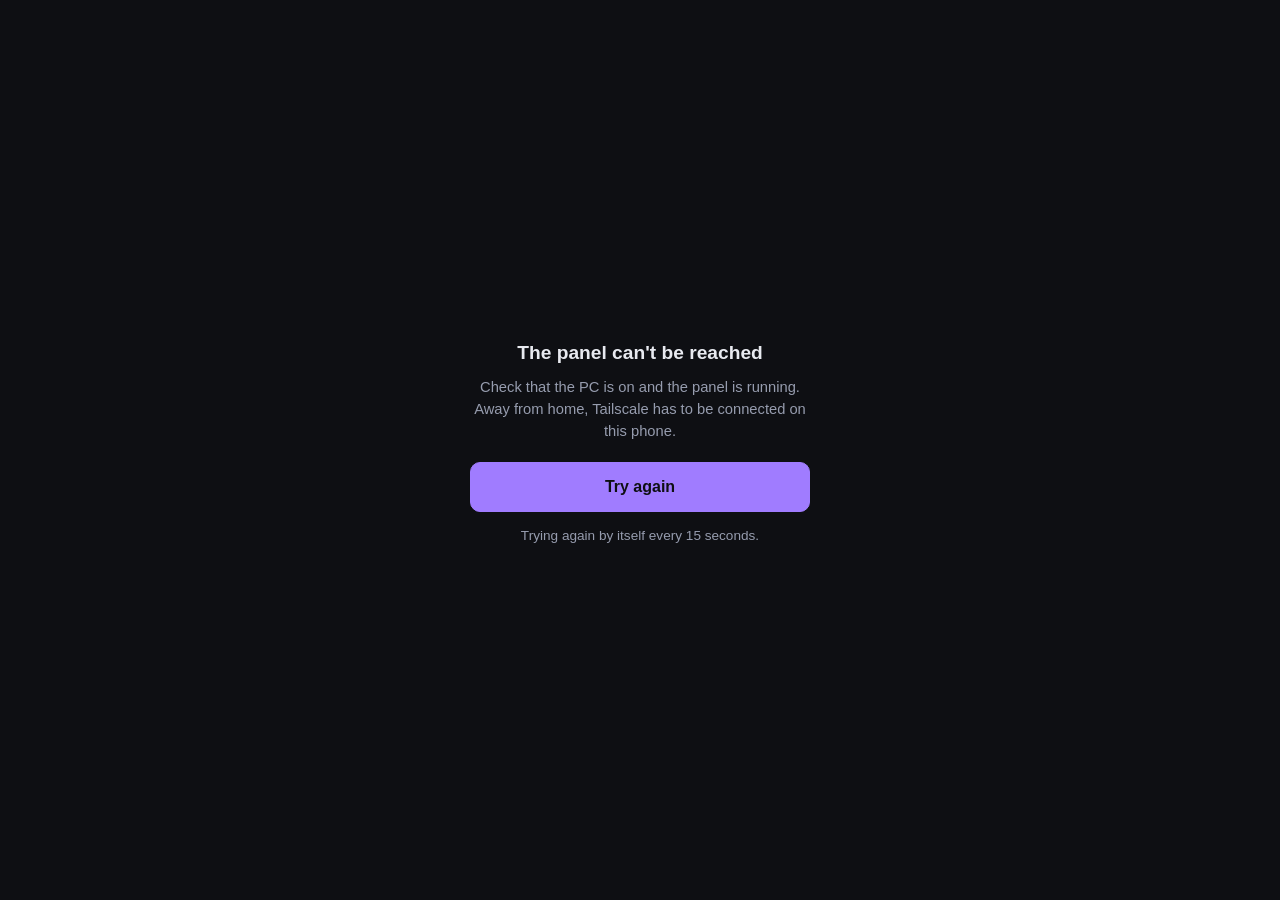
<file: panel/static/offline.html>
<!doctype html>
<html lang="en">
<head>
<meta charset="utf-8">
<meta name="viewport" content="width=device-width, initial-scale=1, viewport-fit=cover">
<meta name="color-scheme" content="dark">
<meta name="theme-color" content="#0e0f13">
<title>gen-center can't be reached</title>
<!-- Shown by the phone app's service worker (sw.js) in place of a page when the panel can't be reached, at that page's
     own address: everything it needs is in here, as nothing else can be fetched. It tries again by itself every
     15 s, as the app comes back to the front (after turning Tailscale on) and as the phone gets a connection; once the
     panel answers, the page that was asked for loads. -->
<style>
  body { margin: 0; min-height: 100vh; display: grid; place-items: center; background: #0e0f13; color: #e8eaf0;
    font: 16px/1.5 -apple-system, BlinkMacSystemFont, "Segoe UI", Roboto, sans-serif; padding: 24px; box-sizing: border-box; }
  main { width: 100%; max-width: 340px; text-align: center; }
  h1 { font-size: 1.2rem; margin: 0 0 8px; }
  p { color: #969cae; margin: 0 0 20px; font-size: .92rem; }
  .actions { display: grid; gap: 10px; }
  button, a.button { display: flex; align-items: center; justify-content: center; gap: 8px; width: 100%; padding: 12px 16px;
    border-radius: 10px; border: 1px solid #2a2e3c; background: #1e212c; color: #e8eaf0; font: inherit; font-weight: 600;
    text-decoration: none; cursor: pointer; box-sizing: border-box; }
  button.primary { background: #a07cff; border-color: #a07cff; color: #0e0f13; }
  button:disabled { opacity: .75; cursor: default; }
  .spinner { width: 14px; height: 14px; border: 2px solid currentColor; border-right-color: transparent; border-radius: 50%;
    animation: spin .8s linear infinite; display: none; }
  button.busy .spinner { display: inline-block; }
  @keyframes spin { to { transform: rotate(360deg); } }
  .state { min-height: 2.6em; margin: 14px 0 0; font-size: .85rem; color: #969cae; }
  .state.ok { color: #3ecf8e; }
  .state.bad { color: #e8b84a; }
  [hidden] { display: none !important; }
</style>
</head>
<body>
<main>
  <h1>The panel can't be reached</h1>
  <p id="why">Check that the PC is on and the panel is running. Away from home, Tailscale has to be connected on this phone.</p>
  <div class="actions">
    <button type="button" class="primary" id="retry"><span class="spinner" aria-hidden="true"></span><span id="retryLabel">Try again</span></button>
    <!-- Opens the Tailscale app (Android), or its Play Store page if it isn't installed. -->
    <a class="button" id="tailscale" href="intent:#Intent;package=com.tailscale.ipn;S.browser_fallback_url=https%3A%2F%2Fplay.google.com%2Fstore%2Fapps%2Fdetails%3Fid%3Dcom.tailscale.ipn;end" hidden>Open Tailscale</a>
  </div>
  <div class="state" id="state" role="status" aria-live="polite">Trying again by itself every 15 seconds.</div>
</main>
<script>
(() => {
  const EVERY = 15000, WAIT = 8000;
  const retry = document.getElementById('retry'), label = document.getElementById('retryLabel'), state = document.getElementById('state');
  let trying = false, timer = 0;
  if (/Android/i.test(navigator.userAgent)) document.getElementById('tailscale').hidden = false;
  const clock = () => new Date().toLocaleTimeString([], { hour: '2-digit', minute: '2-digit', second: '2-digit' });
  function say(text, kind) { state.textContent = text; state.className = 'state' + (kind ? ' ' + kind : ''); }
  // The panel's manifest: small, and it answers without signing in. Past the service worker (only pages go through it).
  async function attempt() {
    if (trying) return;
    clearTimeout(timer);
    trying = true;
    retry.disabled = true;
    retry.classList.add('busy');
    label.textContent = 'Trying…';
    say(navigator.onLine === false ? 'This phone has no connection right now. Trying anyway…' : 'Reaching the panel…');
    const stop = new AbortController(), giveUp = setTimeout(() => stop.abort(), WAIT);
    try {
      const reply = await fetch('/manifest.webmanifest', { cache: 'no-store', signal: stop.signal });
      if (!reply.ok) throw new Error(String(reply.status));
      say('Connected. Opening the panel…', 'ok');
      label.textContent = 'Opening…';
      location.reload();
      return;
    } catch (e) {
      say((navigator.onLine === false ? 'This phone has no connection.' : 'Still can\'t reach the panel.')
        + ` Tried at ${clock()}; trying again by itself in 15 seconds.`, 'bad');
    } finally {
      clearTimeout(giveUp);
    }
    trying = false;
    retry.disabled = false;
    retry.classList.remove('busy');
    label.textContent = 'Try again';
    timer = setTimeout(attempt, EVERY);
  }
  retry.addEventListener('click', attempt);
  // Back from the Tailscale app, or a connection again: no need to tap.
  document.addEventListener('visibilitychange', () => { if (!document.hidden) attempt(); });
  window.addEventListener('online', attempt);
  timer = setTimeout(attempt, EVERY);
})();
</script>
</body>
</html>
</file>
